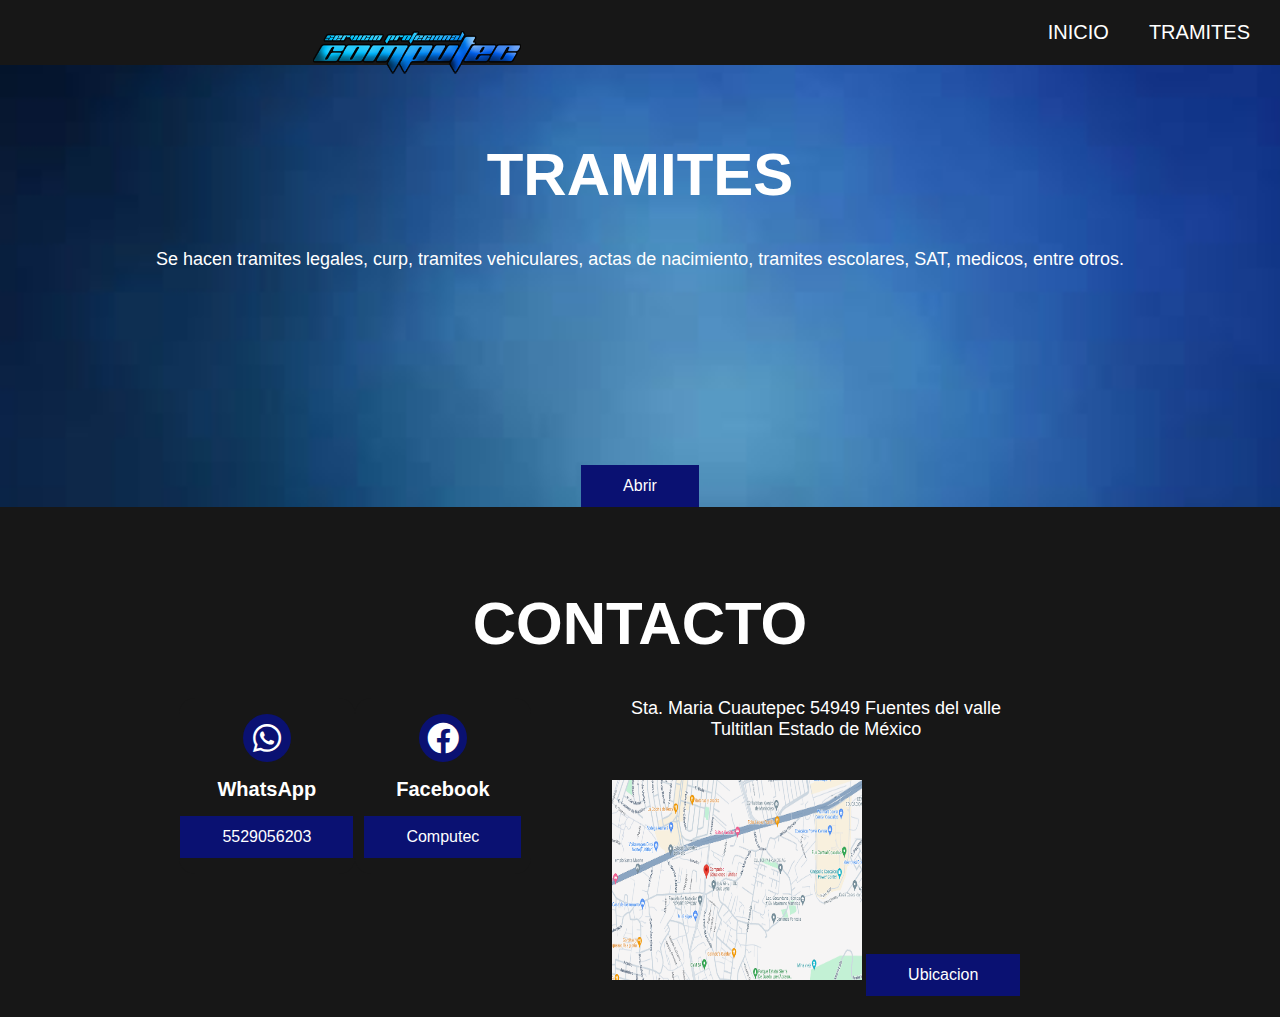
<file: tramites.html>
<!DOCTYPE html>
<html lang="en">
<head>
    <meta charset="UTF-8">
    <meta http-equiv="X-UA-Compatible" content="IE=edge">
    <meta name="viewport" content="width=device-width, initial-scale=1.0">
    <link rel="stylesheet" href="https:/cdnjs.cloudflare.com/ajax/libs/font-awesome/5.15.1/css/all.min.css">
    <link rel="stylesheet" href="style2.css">
    <title>Computec</title>
</head>
<body>
    <div class="head">
        <div class="logo">
            <img  src="imagenes/Outlook-kud1v4rb.png" height="100px" width="100%" alt="nombre de la empresa">
        </div>
        
        <nav class="navbar">
            <a href="index.html">Inicio</a>
            <a href="tramites.html">Tramites</a>
        </nav>
    </div>    
         
        <div class="content about">

            <h2 class="title">Tramites</h2>
            <p>
                Se hacen tramites legales, curp, tramites vehiculares, actas de nacimiento, tramites escolares,
                SAT, medicos, entre otros.
            </p>
        </div>

        <a href="#modal" class="btn">Abrir</a>
        <div class="container-all" id="modal">
            <div class="popup">
                <div class="img"></div>
                <div class="container-text">
                    <h2 class="title">Tramites</h2>
                    <p>
                        Los tramites se hacen en la manera en la cual usted lo necesite, para poder saber que otros
                        tramites se pueden realizar comuniquese con nosotros mediante whatsapp para poner de aacuerdo
                        sobre lo que necesita.
                    </p>
                    <a href="#" class="btn-close">X</a>
                </div>  
            </div>
        </div>


    <section class="content contact">
        <h2 class="title">Contacto</h2>
        <div class="box-container">

            <div class="box">
                <i class="fab fa-whatsapp"></i>
                <h3>WhatsApp</h3>
                <a href="https://wa.link/tovd3x" class="btn">5529056203</a>
            </div>
            <div class="box">
                <i class="fab fa-facebook"></i>
                <h3>Facebook</h3>
                <a href="https://www.facebook.com/COMPUTECSOLUCIONESTULTITLAN" class="btn">Computec</a>
                
            </div>
            <div>
                <p>Sta. Maria Cuautepec 54949 Fuentes del valle<br>Tultitlan Estado de México</p>
                <figure>
                    <img src="imagenes/mapa computec.png" height="200px" width="250px" alt="mapa computec">
                    <a href="https://www.google.com.mx/maps/place/Computec+Soluciones+Tultitlan/@19.6267386,-99.1373716,19z/data=!3m1!4b1!4m6!3m5!1s0x85d1f428db6890d9:0xee241f7d29910cf1!8m2!3d19.6267373!4d-99.1367279!16s%2Fg%2F11fx7lq2tn?entry=ttu" class="btn">Ubicacion</a>
                </figure>
            </div>
        </div>
        
    </section>

</body>
</html>
</file>
<file: style2.css>
*{
    margin: 0;
    padding: 0;
    border: 0;
    font-size: 100%;
    vertical-align: baseline;
}

body {
    text-align: center;
    font-family: sans-serif;
    background: url(imagenes/OIP\ \(1\).jpg) no-repeat center;
    background-position: center center;
    background-repeat: no-repeat;
    background-size: cover;
    background-attachment: fixed;
}

.head {
    display: flex;
    align-items: center;
    justify-content: space-between;
    height: 65px;
    background: #171717;
    position: fixed;
    width: 100%;
    z-index: 100%;
}

.navbar {
    display: flex;
    margin-right: 10px;

}

.logo {
    margin-right:center center;
}

.logo a {
    text-decoration: none;
    color: #fff;
    text-transform: uppercase;
    font-size: 30px;
}

.navbar a {
    display: block;
    padding: 23px 20px;
    color: #fff;
    text-decoration: none;
    text-transform: uppercase;
    font-size: 20px;
}

.navbar a:hover {
    background: #3f3f3f;
}

.header {
    display: flex;
    justify-content: center;
    align-items: center;
}

.header {
    height: 60vh !important;
}

.title {
    margin-bottom: 40px;
    font-size: 60px;
    font-weight: 600;
    text-transform: uppercase;
    color: #fff;
}

p {
    margin-bottom: 40px;
    font-size: 18px;
    color: #fff;
    padding: 0 100px;
}

.btn {
    display: inline-block;
    margin-top: 15px;
    padding: 10px 40px;
    border: 2px solid #0A1172;
    color: #fff;
    text-decoration: none;
    background: #0A1172;
    
}

.btn:hover {
    background: none;
}

.btn_home {
    display: flex;
}

.btn_home a {
    margin: 0 10px;
} 


.content {
    height: 50vh;
    display: flex;
    flex-direction: column;
    justify-content: center;
    align-items: center;
}

.sau {
    padding: 30px;
    background: #1f1d1d;
}

.box-container {
    display: flex;
    justify-content: center;
    flex-wrap: wrap;
    text-align: center;
}

.box-container .box {
    height: 11rem;
    width: 11rem;
    background: #171717;
    text-align: center;
    border-radius: 1rem;
    box-shadow: 0 .3rem 5rem rgba(red, green, blue, 5) ;
}

.box-container .box i {
    height: 3rem;
    width: 3rem;
    line-height: 3rem;
    text-align: 3rem;
    border-radius: 50%;
    color: #fff;
    background: #0A1172;
    font-size: 2rem;
    margin: 1rem 0;

}

.box-container .box h3 {
    font-size: 20px;
    color: #fff;
    
}

.box-container .box p {
    padding: 0 15px;
    font-size: 16px;
}

.about {
    background-attachment: fixed;
}

.price {
    background: url(#) no-repeat center;
    background-attachment: fixed;
    background-size: cover;
    text-align: center;
}

.contact {
    padding-top: 60px;
    background: #171717;
    padding-bottom: 0;
}

@media (max-width: 768) {
    .title {
        margin-bottom: 0;
        font-size: 40px;
    }
    
    .sau {
        height: 120vh;
    }

    .navbar {
        display: none;
    }
}

.container-all{
    width: 100%;
    height: 10%;
    position: fixed;
    visibility: hidden;
    opacity: 0;
    transition: all 600ms;
}

.container-all:target{
    visibility: visible;
    opacity: 1;
}

.popup{
    width: 100%;
    max-width: 800px;
    height: 500px;
    position: relative;
    display: flex;
    background: white;
    top: 50%;
    left: 50%;
    transform: translate(-50%, -50%);
}


.img{
    width: 40%;
    background-image: url(imagenes/Tramites.jpg);
    background-size: cover;
    background-position: center;
}

.container-text{
    width: 60%;
    padding: 50px;
    overflow-y: auto;
}

.container-text h2{
    font-size: 30px;
    color: black;
}

.container-text p{
    margin-top: 20px;
    font-size: 16px;
    color: black;
}

.btn-close{
    width: 50px;
    height: 50px;
    position: absolute;
    right: -20px;
    top: -20px;
    padding: 20px;
    background: black;
    color: white;
    border-radius: 50%;
    line-height: 10px;
}
</file>
